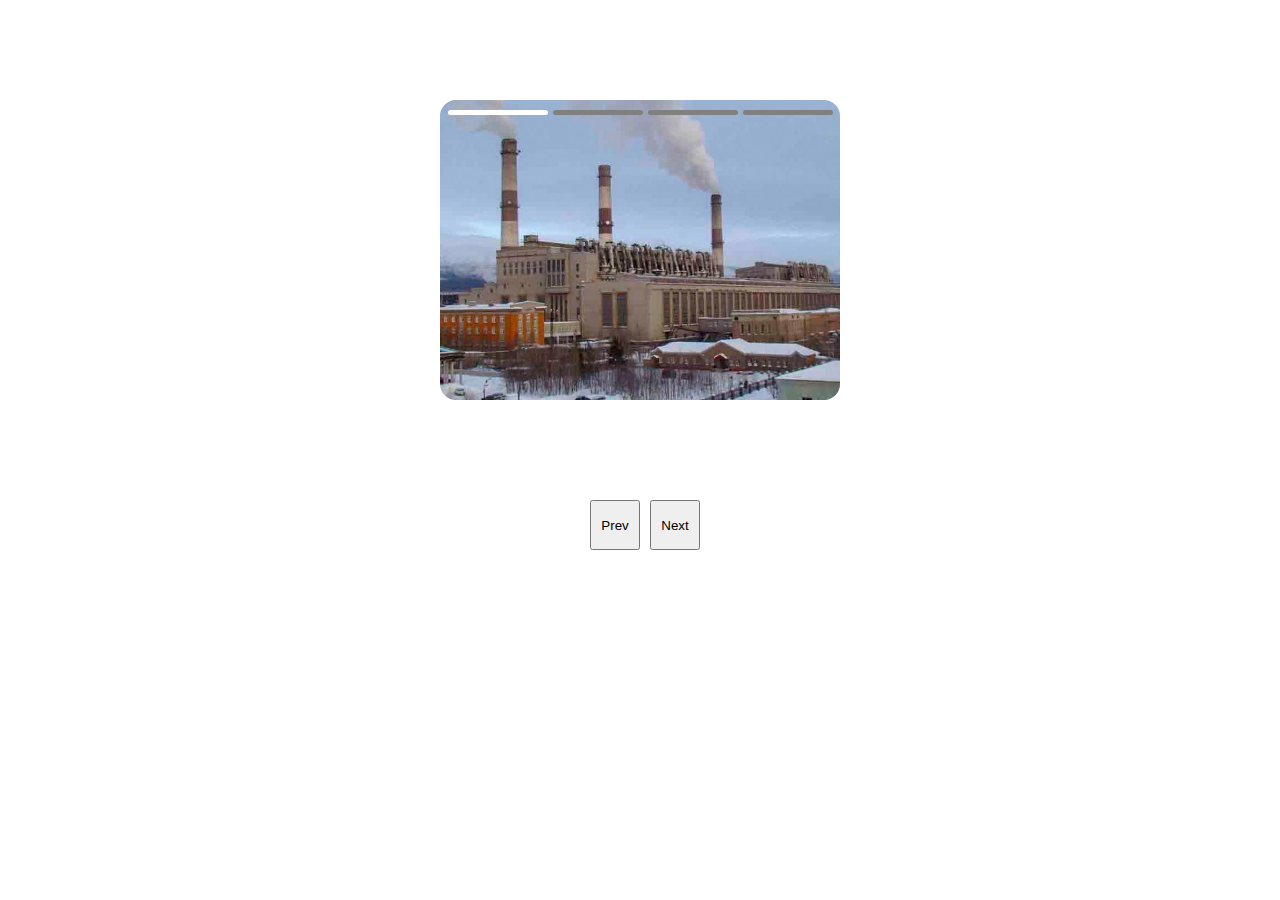
<file: index.html>
<!DOCTYPE html>
<html lang="en">
<head>
	<meta charset="UTF-8">
	<meta name="viewport" content="width=device-width, initial-scale=1.0">
	<title>Document</title>

	<style>
		.slider{
			max-width: 400px;
			width: 100%;
			margin:  100px auto;
			overflow: hidden;
			position: relative;
			display: flex;
			justify-content: center;
		}
		.slider-box{
		display: flex;
		position: relative;
		transition: .5s;
		right: 0; /*обязательно указать чтобы transition сработал*/
		border-radius: 1rem;
		}
		.dot-box{
			position: absolute;
			top: 10px;	
			display: flex;
			
		}
		span:not(:first-child){			
			margin-left: 5px;
		}
		span{
			border-radius: 1rem;
		}
		img{
		max-width: 400px;
		width: 100%;
		height: 100%;
		aspect-ratio: 4/3;
		object-fit: cover;
		border-radius: 1rem;

		}
		#next, #prev{
		width: 50px;
		height: 50px;
		margin-left: 10px;

	}
	.btn-box{
		width: 120px;
		margin: 20px auto;
		display: flex;
	}

	</style>
</head>
<body>

	<div class="slider">
		<div class="slider-box">
			<img src="apatity.jpg" alt="">
			<img src="kap1.jpg" alt="">
			<img src="murmashi.jpg" alt="">
			<img src="vladik.jpg" alt="">

			
		</div>
		<div class="dot-box"></div>
	</div>

	<div class="btn-box">
		<input type="button" id="prev" value = 'Prev'>
		<input type="button" id="next" value = 'Next'>
	</div>
	
	<script>
		let slider = document.querySelector('.slider');

		let dotBox = document.querySelector('.dot-box');

		let box = document.querySelector('.slider-box');
		//box.style.transition = '.5s';

		let imgs = document.querySelectorAll('img');
		//console.log(imgs[0]);


		let next = document.querySelector('#next');
		next.addEventListener('click', nextImg);

		let prev = document.querySelector('#prev');
		prev.addEventListener('click', prevImg);

		let position = 0;
		// вычислим ширину на которую будем сдвигать блок slider-box, это - ширина картинки. причем после ее загрузки

		imgs[0].onload = function(){
		sdvig = imgs[0].offsetWidth;

		dotGen();	
		let spans = document.querySelectorAll('span');
		//console.log(spans)
		spans[0].style.background = "white";	
		}
		
		let count = 0;
		



		function nextImg(){
			
			//--- сдвиг картинок
			if(position >= sdvig*(imgs.length-1)){
				//если не возвращаться к началу то return
				return;
				// если возвращаться , то position = -sdvig;
				//position = -sdvig;
				
			}
			position += sdvig;
			box.style.right = position +'px';

			//--- покраска спанов
			spans = document.querySelectorAll('span');
			for(i =0; i < spans.length; i++){
				spans[i].style.background = "grey";
			}
			if(count >= spans.length - 1){
				count = 0;
				spans[count].style.background = "white";
				return;
			}
			count++;
			spans[count].style.background = "white";			
			//--- покраска спанов

		}

		function prevImg(){

			if(position <= 0){
				return;
				//position = sdvig*(imgs.length);
			}
			position -= sdvig;			
			box.style.right = position +'px';

			//--- покраска спанов
			spans = document.querySelectorAll('span');
			for(i =0; i < spans.length; i++){
				spans[i].style.background = "grey";
			}
			if(count <= 0){
				count = spans.length;
			}
			count--;			
			spans[count].style.background = "white";
			//--- покраска спанов
			
		}


		// сгенерируем доты
		function dotGen(){
			for(i = 0; i < imgs.length; i++){
			let span = document.createElement('span');
			dotBox.append(span);
			span.style.background = 'grey';
			
			span.style.height = '5px';
			//span.style.marginLeft = '5px';
			span.style.width = ((sdvig / imgs.length) - (window.getComputedStyle(span, null).getPropertyValue("margin-left").replace("px", ''))*2) + 'px';
			
			}
			
		}

		// --- добавим свайп ---------
		slider.addEventListener('touchstart', handleTouchStart, false);
		slider.addEventListener('touchmove', handleTouchMove, false);

		function handleTouchStart(event){
			// координалы тычка пальцем						
			x1 = event.touches[0].clientX;
			y1 = event.touches[0].clientY;
			
			flag = false; //чтобы ф-я выполнялась один раз
			
		}

		function handleTouchMove(event){
							
			if(!x1 || !y1){
				return;
			}
			x2 = event.touches[0].clientX;
			y2 = event.touches[0].clientY;
			// 
			if(x2 < x1 && Math.abs(y1 - y2) <7){				
				if(!flag){  //чтобы ф-я выполнялась один раз за тычок
					nextImg();
					flag = true;
				}
				
			}
			if(x2 > x1 && Math.abs(y1 - y2) <7){
				if(!flag){	//чтобы ф-я выполнялась один раз за тычок
					prevImg();
					flag = true;
				}
			}
		}





		// Это код по принципу замены первого элемента массива

		// let count = 0;
		// let img = imgs[0].src;

		// function nextImg(){

		// 	if(count < imgs.length-1){
		// 		count++;
		// 		console.log(count)
		// 		imgs[0].src = imgs[count].src;
		// 	}
		// 	else{
		// 		count = 0;
		// 		imgs[0].src = img;
		// 	}
			

		// }

		// function prevImg(){
			
		// }

	</script>
</body>
</html>
</file>
